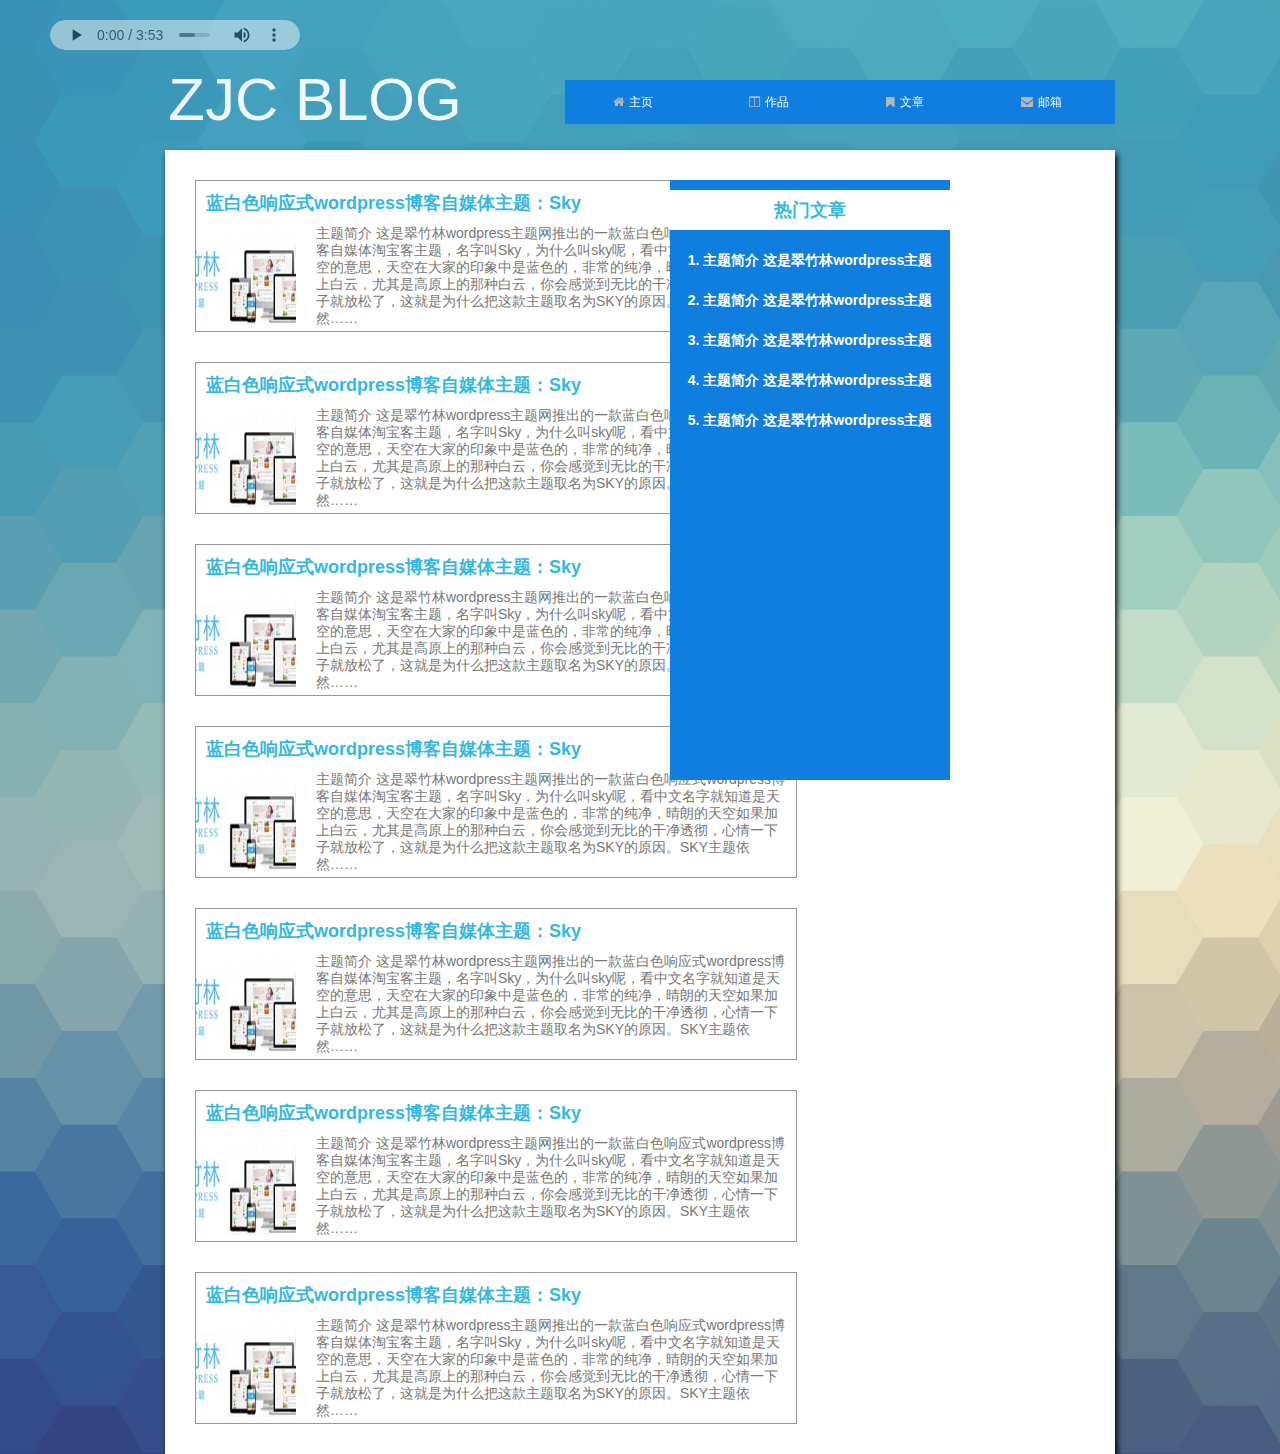
<file: html.html>
<!DOCTYPE html PUBLIC "-//W3C//DTD XHTML 1.0 Transitional//EN" "http://www.w3.org/TR/xhtml1/DTD/xhtml1-transitional.dtd">
<html xmlns="http://www.w3.org/1999/xhtml" xml:lang="en">

<head>
    <meta http-equiv="Content-Type" content="text/html;charset=UTF-8">
    <title>Document</title>
    <script type="text/javascript" src="js/jquery.js"></script>
    <script src="js/jquery.SuperSlide.js"></script>
    <link rel="stylesheet" href="css/css/font-awesome.css" />
    <link href="css/html.css" type="text/css" rel="stylesheet" />
</head>

<body>
    <div class="beijing">
        <div class="big clearfix">
           <audio id="audio" src="audio/Juste%20une%20photo%20de%20toi.mp3" controls="controls"  loop="loop"></audio>
            <div class="header">
                <div class="header-logo">
                    <a href="index.html" style="color: aliceblue;text-decoration: none;">ZJC BLOG</a>
                </div>
                <div class="header-nav">
                    <ul class="nav">
                        <li class="m">
                          <a href="index.html"><i class="icon-home"></i>主页</a>
                          <ul class="sub">
                            <li><a href="#"></a></li>
                            <li><a href="#"></a></li>
                            <li><a href="#"></a></li>
                            <li><a href="#"></a></li>
                          </ul>
                        </li>
                        <li class="m">
                          <a href="#"><i class=" icon-columns"></i>作品</a>
                          <ul class="sub">
                            <li><a href="taobao.html">淘宝首页</a></li>
                            <li><a href="#"></a></li>
                            <li><a href="#"></a></li>
                            <li><a href="#"></a></li>
                          </ul>
                        </li>
                        <li class="m">
                          <a href="#"><i class="icon-bookmark"></i>文章</a>
                          <ul class="sub">
                            <li><a href="html.html">HTML</a></li>
                            <li><a href="#">CSS</a></li>
                            <li><a href="#">JavaScript</a></li>
                            <li><a href="#">jQuery</a></li>
                          </ul>
                        </li>
                          <li class="m">
                          <a href="#"><i class="icon-envelope"></i>邮箱</a>
                          <ul class="sub">
                            <li><a href="#">254875996@qq.com</a></li>
                            <li><a href="#"></a></li>
                            <li><a href="#"></a></li>
                            <li><a href="#"></a></li>
                          </ul>
                        </li>
                      </ul>
                </div>
            </div>
            <div class="containe clearfix">
                <div class="top">
                    <div class="top-header">
                        <h2>热门文章</h2>
                        <h3><a>1. 主题简介 这是翠竹林wordpress主题</a></h3>
                        <h3><a>2. 主题简介 这是翠竹林wordpress主题</a></h3>
                        <h3><a>3. 主题简介 这是翠竹林wordpress主题</a></h3>
                        <h3><a>4. 主题简介 这是翠竹林wordpress主题</a></h3>
                        <h3><a>5. 主题简介 这是翠竹林wordpress主题</a></h3>
                    </div>        
                </div>
                <div class="textbox">
                    <div class="text-header">
                        <a href="#"><h2>蓝白色响应式wordpress博客自媒体主题：Sky</h2></a>
                    </div>
                    <div class="text-img">
                        <img src="images/html01.png"/ style="width:100px;height:100px">
                    </div>
                    <div class="span-box">
                        <span>主题简介 这是翠竹林wordpress主题网推出的一款蓝白色响应式wordpress博客自媒体淘宝客主题，名字叫Sky，为什么叫sky呢，看中文名字就知道是天空的意思，天空在大家的印象中是蓝色的，非常的纯净，晴朗的天空如果加上白云，尤其是高原上的那种白云，你会感觉到无比的干净透彻，心情一下子就放松了，这就是为什么把这款主题取名为SKY的原因。SKY主题依然……</span>
                    </div>
                </div>
                <div class="textbox">
                    <div class="text-header">
                        <a href="#"><h2>蓝白色响应式wordpress博客自媒体主题：Sky</h2></a>
                    </div>
                    <div class="text-img">
                        <img src="images/html01.png"/ style="width:100px;height:100px">
                    </div>
                    <div class="span-box">
                        <span>主题简介 这是翠竹林wordpress主题网推出的一款蓝白色响应式wordpress博客自媒体淘宝客主题，名字叫Sky，为什么叫sky呢，看中文名字就知道是天空的意思，天空在大家的印象中是蓝色的，非常的纯净，晴朗的天空如果加上白云，尤其是高原上的那种白云，你会感觉到无比的干净透彻，心情一下子就放松了，这就是为什么把这款主题取名为SKY的原因。SKY主题依然……</span>
                    </div>
                </div>
                <div class="textbox">
                    <div class="text-header">
                        <a href="#"><h2>蓝白色响应式wordpress博客自媒体主题：Sky</h2></a>
                    </div>
                    <div class="text-img">
                        <img src="images/html01.png"/ style="width:100px;height:100px">
                    </div>
                    <div class="span-box">
                        <span>主题简介 这是翠竹林wordpress主题网推出的一款蓝白色响应式wordpress博客自媒体淘宝客主题，名字叫Sky，为什么叫sky呢，看中文名字就知道是天空的意思，天空在大家的印象中是蓝色的，非常的纯净，晴朗的天空如果加上白云，尤其是高原上的那种白云，你会感觉到无比的干净透彻，心情一下子就放松了，这就是为什么把这款主题取名为SKY的原因。SKY主题依然……</span>
                    </div>
                </div>
                <div class="textbox">
                    <div class="text-header">
                        <a href="#"><h2>蓝白色响应式wordpress博客自媒体主题：Sky</h2></a>
                    </div>
                    <div class="text-img">
                        <img src="images/html01.png"/ style="width:100px;height:100px">
                    </div>
                    <div class="span-box">
                        <span>主题简介 这是翠竹林wordpress主题网推出的一款蓝白色响应式wordpress博客自媒体淘宝客主题，名字叫Sky，为什么叫sky呢，看中文名字就知道是天空的意思，天空在大家的印象中是蓝色的，非常的纯净，晴朗的天空如果加上白云，尤其是高原上的那种白云，你会感觉到无比的干净透彻，心情一下子就放松了，这就是为什么把这款主题取名为SKY的原因。SKY主题依然……</span>
                    </div>
                </div>
                <div class="textbox">
                    <div class="text-header">
                        <a href="#"><h2>蓝白色响应式wordpress博客自媒体主题：Sky</h2></a>
                    </div>
                    <div class="text-img">
                        <img src="images/html01.png"/ style="width:100px;height:100px">
                    </div>
                    <div class="span-box">
                        <span>主题简介 这是翠竹林wordpress主题网推出的一款蓝白色响应式wordpress博客自媒体淘宝客主题，名字叫Sky，为什么叫sky呢，看中文名字就知道是天空的意思，天空在大家的印象中是蓝色的，非常的纯净，晴朗的天空如果加上白云，尤其是高原上的那种白云，你会感觉到无比的干净透彻，心情一下子就放松了，这就是为什么把这款主题取名为SKY的原因。SKY主题依然……</span>
                    </div>
                </div>
                <div class="textbox">
                    <div class="text-header">
                        <a href="#"><h2>蓝白色响应式wordpress博客自媒体主题：Sky</h2></a>
                    </div>
                    <div class="text-img">
                        <img src="images/html01.png"/ style="width:100px;height:100px">
                    </div>
                    <div class="span-box">
                        <span>主题简介 这是翠竹林wordpress主题网推出的一款蓝白色响应式wordpress博客自媒体淘宝客主题，名字叫Sky，为什么叫sky呢，看中文名字就知道是天空的意思，天空在大家的印象中是蓝色的，非常的纯净，晴朗的天空如果加上白云，尤其是高原上的那种白云，你会感觉到无比的干净透彻，心情一下子就放松了，这就是为什么把这款主题取名为SKY的原因。SKY主题依然……</span>
                    </div>
                </div>
                <div class="textbox">
                    <div class="text-header">
                        <a href="#"><h2>蓝白色响应式wordpress博客自媒体主题：Sky</h2></a>
                    </div>
                    <div class="text-img">
                        <img src="images/html01.png"/ style="width:100px;height:100px">
                    </div>
                    <div class="span-box">
                        <span>主题简介 这是翠竹林wordpress主题网推出的一款蓝白色响应式wordpress博客自媒体淘宝客主题，名字叫Sky，为什么叫sky呢，看中文名字就知道是天空的意思，天空在大家的印象中是蓝色的，非常的纯净，晴朗的天空如果加上白云，尤其是高原上的那种白云，你会感觉到无比的干净透彻，心情一下子就放松了，这就是为什么把这款主题取名为SKY的原因。SKY主题依然……</span>
                    </div>
                </div>
            </div>
        </div>
    </div>
    <script src="js/main.js"></script>
</body>

</html>
</file>
<file: css/html.css>
@charset "utf-8";
/*重置样式*/
body,div,p,ul,ol,dl,dt,dd,li,form,input,table,th,td,img,h1,h2,h3,h4,h5,h6 { margin: 0;padding: 0;}

body { background: #FFF; color: #000; font-size: 12px; font-style: normal; font-family:'Microsoft Yahei','微软雅黑','Simsun','宋体','Arial', sans-serif;}
address,caption,dfn,th,var,cite,code,i,em,s,label,input,select,textarea{font-style:normal;font-weight:normal;font-family:inherit;}
input[type="submit"],input[type="reset"],input[type="button"]{cursor:pointer;}
select,input,textarea{font-family:inherit;margin:0;}
li { list-style:none;}
img { border:none; background:none;}
a { text-decoration:none; color:#FFF;}
a:hover { text-decoration:none; color:#FFF;}
table { border-spacing:0; border-collapse:collapse;}

/*通用*/
.hide {display: none;}
.flt {float:left;}
.frt {float:right;}
.pl10 {padding-left: 10px;}
.pl15 {padding-left: 15px;}
.pr15 {padding-right: 12px;}
.pl50 {padding-left: 50px;}
.pl120 {padding-left: 120px;}
.mt5 {margin-top: 5px;}
.mt15 { margin-top: 15px;}
.mt20 {margin-top: 20px;}
.mt80 {margin-top: 80px;}
.ml20 {margin-left: 20px;}
.mb20 {margin-bottom: 20px;}
.mb15 {margin-bottom: 15px;}
.red {color: #f00;}
.green {color: #6c0;}
.blue {color: #09c;}
a.blue {color: #5c76d5;}
a.blue:hover {color: #f50;}
.fw {font-weight: bold; }
.whitebg {background: #fff;}
.bodybg{background: #faf5f1;}
.curmenu {background: #47eb94;}
.clear { clear: both;}
.clearfix { *zoom: 1;} 
.clearfix:before, .clearfix:after { display: table; line-height: 0; content: "";}
.clearfix:after { clear: both;}

/*代码开始*/
* {
    margin: 0;
    padding: 0;
}
#audio{
    width: 250px;
    height: 30px;
    position: fixed;
    top: 20px;
    left: 50px;
    border-radius: 30px;
    opacity: 0.5;
}
i{
    margin-right: 5px;
    color: #b5b7be;
}
.body-middle > p{
    text-align: center;
    line-height: 25px;
}
.beijing {
    background: url(../images/beijing-header.jpg);
}
.big {
    width: 950px;
    margin: 0 auto;
    padding-top: 50px;
}
/*清除浮动*/
.clearfix:before,
.clearfix:after{
    clear: both;
    content: "";
    display: table;
}
/*这是头部*/

.header {
    width: 960px;
    height: 100px;
    color: aliceblue;
    text-align: center;
    line-height: 100px;
    position: relative;
}
.header-logo {
    width: 300px;
    height: 100px;
    font-size: 60px;
    float: left;
    color: aliceblue;
}
/*导航*/
.nav{
    width: 550px;
    height: 44px;
    background-color: #107ede;
    position: absolute;
    top: 30px;
    left: 400px;
}
.nav li{
    width: 50px;
    height: 44px;
    float: left;
    margin: 0 43px;
    text-align: center;
    line-height: 44px;
    position: relative;
}
.nav .m{
    position:relative;
    float:left;
    display:inline;
    text-align:center;
}
.nav .sub{
    display:none;
    width:108px; 
    padding:10px 0;
    position:absolute;
    left:-25px; 
    top:44px;
    background:#eee;
    float:left; 
    line-height:30px; 
    z-index: 1;
}
.nav .sub li{ 
    text-align:center;
    width: 108px;
    margin: 10px 0;
}
.nav .sub li a{
    color:#333;
    display:block;
    zoom:1;
}
.nav .sub li a:hover{
    background:#7f7f7f; 
    color:#FFF;
}
/*html页面的代码*/
.containe{
    width: 100%;
    background-color: #FFF;
    box-shadow: 2px 4px 6px #000;
}
h2{
    color: #34b8e0;
    margin: 10px;
}
.top{
    width: 280px;
    height: 600px;
    background-color: #107ede;
    position:absolute;
    top: 180px;
    right: 330px;
}
.top-header{
    width: 280px;
    height: 40px;
    background-color: #FFF;
    text-align: center;
    line-height: 40px;
}
h3{
    color: #fff;
}
.textbox{
    width: 600px;
    height: 150px;
    margin: 30px;
    border: #98959b solid 1px;
}
.text-img{
    widows: 100px;
    height: 100px;
    float: left;
}
.span-box{
    width: 470px;
    height: 100px;
    margin-left: 120px;
    font-size: 14px;
    line-height: 17px;
    color: #777;
}
</file>
